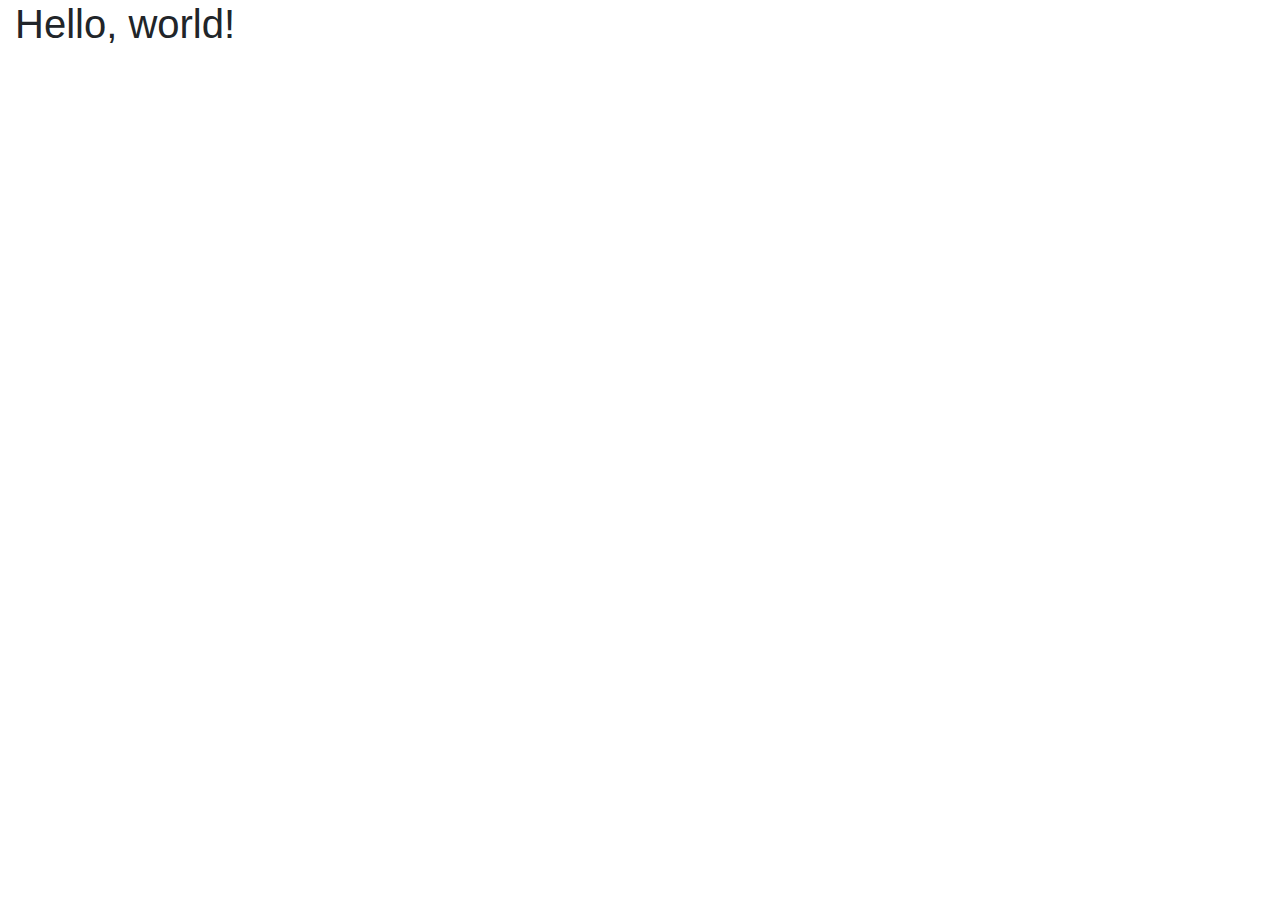
<file: BIN/My own/index.html>
<!doctype html>
<html lang="en">
  <head>
    <!-- Required meta tags -->
    <meta charset="utf-8">
    <meta name="viewport" content="width=device-width, initial-scale=1, shrink-to-fit=no">

    <!-- Bootstrap CSS -->
    <link rel="stylesheet" href="https://stackpath.bootstrapcdn.com/bootstrap/4.4.1/css/bootstrap.min.css" integrity="sha384-Vkoo8x4CGsO3+Hhxv8T/Q5PaXtkKtu6ug5TOeNV6gBiFeWPGFN9MuhOf23Q9Ifjh" crossorigin="anonymous">

    <title>Hello, world!</title>
  </head>
  <body>
      <div class="container-fluid">
        <h1>Hello, world!</h1>
      </div>



    <!-- Optional JavaScript -->
    <!-- jQuery first, then Popper.js, then Bootstrap JS -->
    <script src="https://code.jquery.com/jquery-3.4.1.slim.min.js" integrity="sha384-J6qa4849blE2+poT4WnyKhv5vZF5SrPo0iEjwBvKU7imGFAV0wwj1yYfoRSJoZ+n" crossorigin="anonymous"></script>
    <script src="https://cdn.jsdelivr.net/npm/popper.js@1.16.0/dist/umd/popper.min.js" integrity="sha384-Q6E9RHvbIyZFJoft+2mJbHaEWldlvI9IOYy5n3zV9zzTtmI3UksdQRVvoxMfooAo" crossorigin="anonymous"></script>
    <script src="https://stackpath.bootstrapcdn.com/bootstrap/4.4.1/js/bootstrap.min.js" integrity="sha384-wfSDF2E50Y2D1uUdj0O3uMBJnjuUD4Ih7YwaYd1iqfktj0Uod8GCExl3Og8ifwB6" crossorigin="anonymous"></script>
  </body>
</html>
</file>
